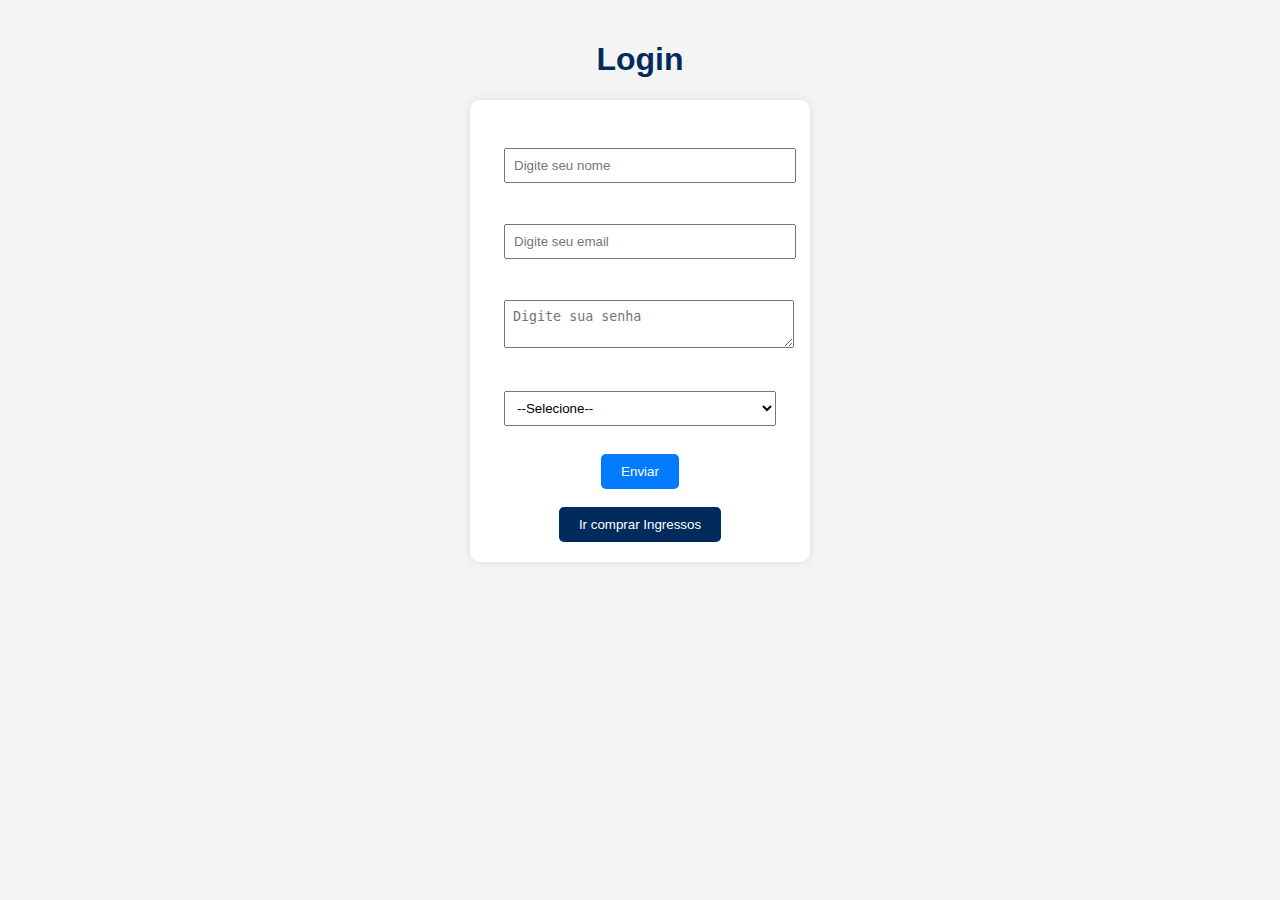
<file: ingressos/login.html>
<!DOCTYPE html>
<html lang="pt-br">
<head>
    <meta charset="UTF-8">
    <meta name="viewport" content="width=device-width, initial-scale=1.0">
    <title>Copa do Nordeste - Login</title>
    <link rel="stylesheet" href="style.css">
    <link href="https://www.cdnfonts.com/playstation.font" rel="stylesheet">
</head>

<body style="font-family: Arial, sans-serif; background-color: #f4f4f4; margin: 0; padding: 20px;">

    <div style="text-align: center;">
        <h1 style="color: #002b5c;">Login</h1>
    </div>

    <form action="enviar_cadastros" method="post" style="max-width: 500px; margin: 0 auto; background-color: #fff; padding: 20px; border-radius: 10px; box-shadow: 0 0 10px rgba(0,0,0,0.1);">
        <fieldset style="border: none;">
          <div>
            <label for="nome"><strong>Nome:</strong></label><br>
            <input type="text" id="nome" name="nome" placeholder="Digite seu nome" required style="width: 100%; padding: 8px; margin-top: 5px;">
          </div>
          <br>
      
          <div>
            <label for="email"><strong>Email:</strong></label><br>
            <input type="email" id="email" name="email" placeholder="Digite seu email" required style="width: 100%; padding: 8px; margin-top: 5px;">
          </div>
          <br>
      
          <div>
            <label for="senha"><strong>Senha:</strong></label><br>
            <textarea id="senha" name="senha" placeholder="Digite sua senha" required style="width: 100%; padding: 8px; padding: 8px; margin-top: 5px;"></textarea>
          </div>
        </fieldset>
      
        <fieldset style="border: none;">
          <div>
            <label for="genero"><strong>Gênero:</strong></label><br>
            <select id="genero" name="genero" style="width: 100%; padding: 8px; margin-top: 5px;">
              <option value="">--Selecione--</option>
              <option value="feminino">Feminino</option>
              <option value="masculino">Masculino</option>
              <option value="outro">Outro</option>
            </select>
          </div>
        </fieldset>

        <br>

        <!-- Botão para enviar -->
        <div style="text-align: center;">
          <button type="submit" style="background-color: #007bff; color: white; padding: 10px 20px; border: none; border-radius: 5px; cursor: pointer;">Enviar</button>
        </div>

        <br>

        <!-- 🔹 Botão que leva até index.html -->
        <div style="text-align: center;">
          <button type="button" onclick="window.location.href='index.html'" 
                  style="background-color: #002b5c; color: white; padding: 10px 20px; border: none; border-radius: 5px; cursor: pointer;">
             Ir comprar Ingressos
          </button>
        </div>

    </form>

</body>
</html>
</file>
<file: ingressos/style.css>
title{
  font-family: 'Lucida Sans', 'Lucida Sans Regular', 'Lucida Grande', 'Lucida Sans Unicode', Geneva, Verdana, sans-serif;
}

body {
    background-color: white;
    background-size: cover; 
    background-repeat: no-repeat;
    background-position: center center;
    background-attachment: fixed;
    font-family: Arial, sans-serif;
    color: white;
  }
  
  form {
    background-color: rgba(12, 42, 209, 0.6); 
    padding: 20px;
    border-radius: 10px;
    width: 300px;
    margin: 50px auto;
  }
  
  h1 {
    text-align: center;
    color: white;
  }
</file>
